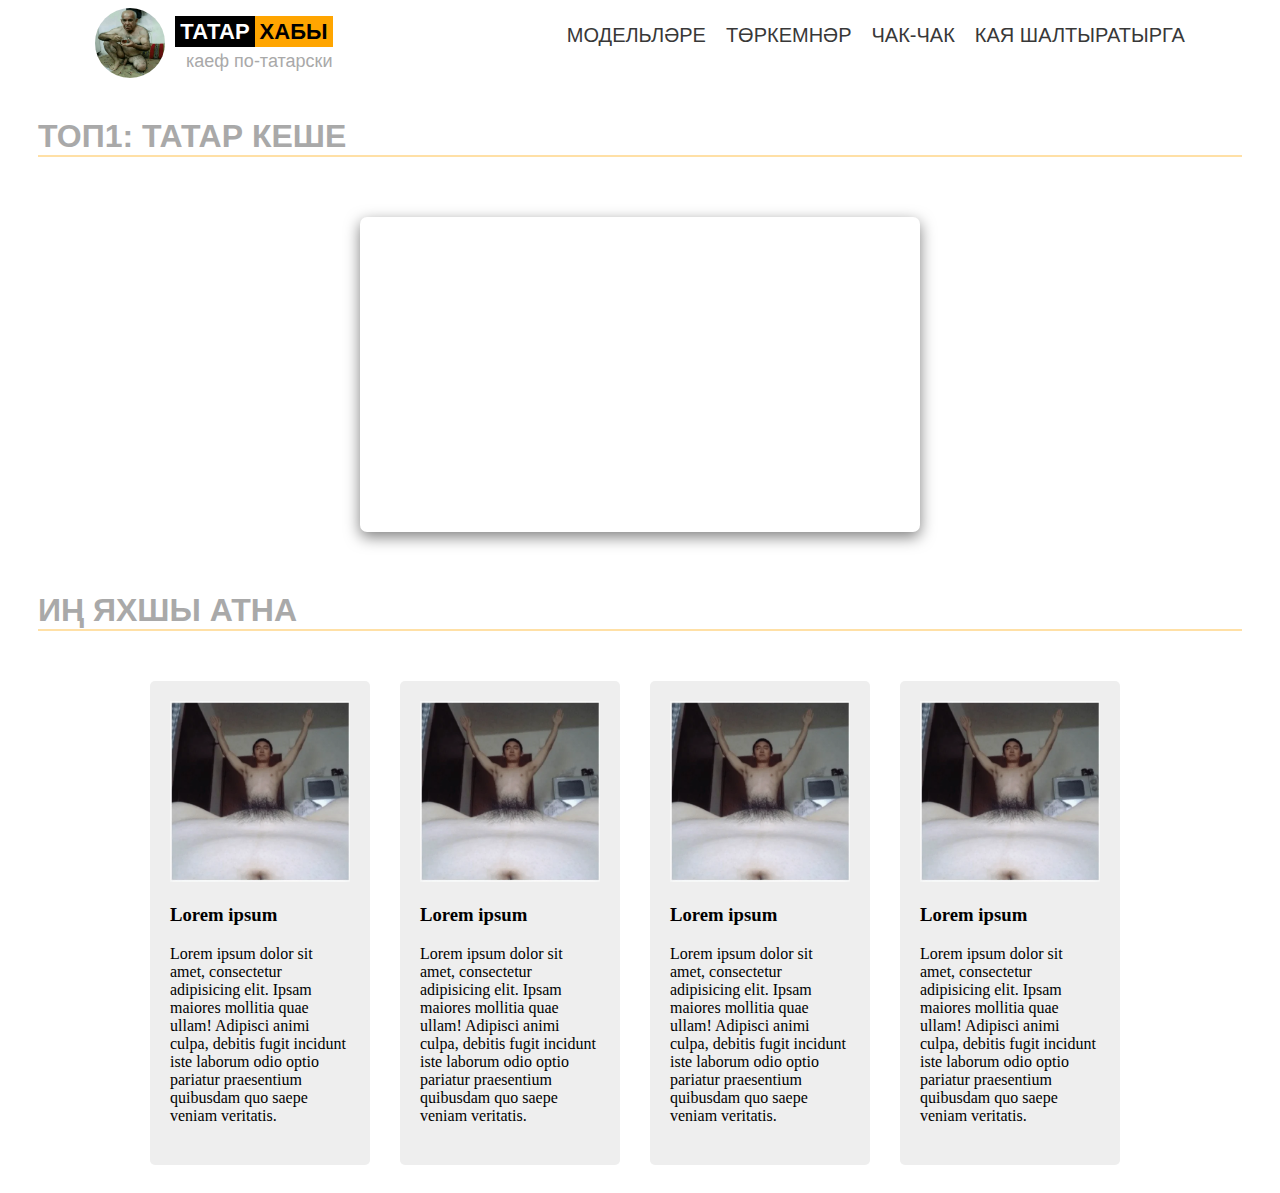
<file: index.html>
<!DOCTYPE html>
<html lang="ru">
<head>
    <meta charset="UTF-8">
    <title>Главная страница - Татарский PornHub</title>
    <link rel="stylesheet" href="css/style.css">
</head>
<body>
    <header>
        <div class="logo-container">
            <a href="index.html" title="На главную страницу"><img class="logo" src="img/logo.webp" alt="Главная страница"></a>
            <div class="span-container">
                <a class="logo-text" href="index.html" title="На главную страницу"><span class="logo-text"><strong class="black">ТАТАР</strong><strong class="orange">ХАБЫ</strong></span></a>
                <a class="logo-text-sub" href="index.html" title="На главную страницу"><span class="logo-text-sub">каеф по-татарски</span></a>
            </div>
        </div>
        <div class="header-links-list">
            <ul class="menu">
                <li class="menu-link">модельләре</li>
                <li class="menu-link">төркемнәр</li>
                <li class="menu-link">чак-чак</li>
                <li class="menu-link">кая шалтыратырга</li>
            </ul>
        </div>
    </header>
    <div class="main">
        <h1 class="cards-head-text">топ1: татар кеше</h1>
        <div class="video-block">
            <iframe class ="video-zulfat" width="560" height="315" src="https://www.youtube.com/embed/mlrFZ0QvTmU?start=7" title="YouTube video player" frameborder="0" allow="accelerometer; autoplay; clipboard-write; encrypted-media; gyroscope; picture-in-picture" allowfullscreen></iframe>
        </div>
        <h1 class="cards-head-text">иң яхшы атна</h1>
        <div class="cards">
            <div class="card">
                <img class="card-img" src="img/alliluja.webp" alt="preview" width="180px">
                <h3 class="head-text">Lorem ipsum</h3>
                <span class="card-text">Lorem ipsum dolor sit amet, consectetur adipisicing elit. Ipsam maiores mollitia quae ullam! Adipisci animi culpa, debitis fugit incidunt iste laborum odio optio pariatur praesentium quibusdam quo saepe veniam veritatis.</span>
            </div>

            <div class="card">
                <img class="card-img" src="img/alliluja.webp" alt="image" width="180px">
                <h3 class="head-text">Lorem ipsum</h3>
                <span class="card-text">Lorem ipsum dolor sit amet, consectetur adipisicing elit. Ipsam maiores mollitia quae ullam! Adipisci animi culpa, debitis fugit incidunt iste laborum odio optio pariatur praesentium quibusdam quo saepe veniam veritatis.</span>
            </div>

            <div class="card">
                <img class="card-img" src="img/alliluja.webp" alt="image" width="180px">
                <h3 class="head-text">Lorem ipsum</h3>
                <span class="card-text">Lorem ipsum dolor sit amet, consectetur adipisicing elit. Ipsam maiores mollitia quae ullam! Adipisci animi culpa, debitis fugit incidunt iste laborum odio optio pariatur praesentium quibusdam quo saepe veniam veritatis.</span>
            </div>

            <div class="card">
                <img class="card-img" src="img/alliluja.webp" alt="image" width="180px">
                <h3 class="head-text">Lorem ipsum</h3>
                <span class="card-text">Lorem ipsum dolor sit amet, consectetur adipisicing elit. Ipsam maiores mollitia quae ullam! Adipisci animi culpa, debitis fugit incidunt iste laborum odio optio pariatur praesentium quibusdam quo saepe veniam veritatis.</span>
            </div>
        </div>
    </div>
    <script src="script/main.js"></script>
</body>
</html>
</file>
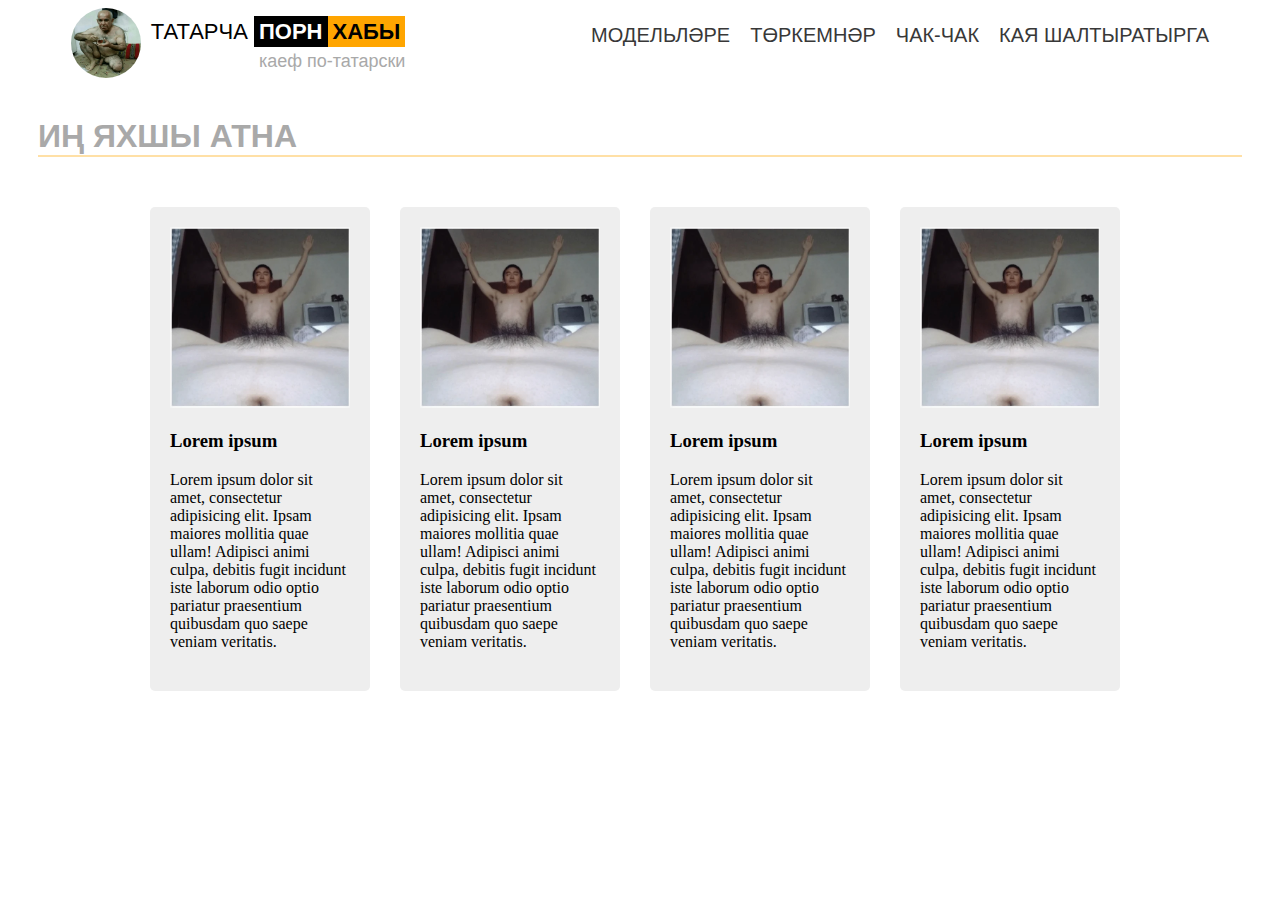
<file: pages/index.html>
<!DOCTYPE html>
<html lang="ru">
<head>
    <meta charset="UTF-8">
    <title>Главная страница - Татарский PornHub</title>
    <link rel="stylesheet" href="../css/style.css">
</head>
<body>
    <header>
        <div class="logo-container">
            <a href="home.html" title="На главную страницу"><img class="logo" src="../img/logo.webp" alt="Главная страница"></a>
            <div class="span-container">
                <a class="logo-text" href="index.html" title="На главную страницу"><span class="logo-text">ТАТАРЧА <strong class="black">ПОРН</strong><strong class="orange">ХАБЫ</strong></span></a>
                <a class="logo-text-sub" href="index.html" title="На главную страницу"><span class="logo-text-sub">каеф по-татарски</span></a>
            </div>
        </div>
        <div class="header-links-list">
            <ul class="menu">
                <li class="menu-link">модельләре</li>
                <li class="menu-link">төркемнәр</li>
                <li class="menu-link">чак-чак</li>
                <li class="menu-link">кая шалтыратырга</li>
            </ul>
        </div>
    </header>
    <div class="main">
        <h1 class="cards-head-text">иң яхшы атна</h1>
        <div class="cards">
            <div class="card">
                <img class="card-img" src="../img/alliluja.webp" alt="preview" width="180px">
                <h3 class="head-text">Lorem ipsum</h3>
                <span class="card-text">Lorem ipsum dolor sit amet, consectetur adipisicing elit. Ipsam maiores mollitia quae ullam! Adipisci animi culpa, debitis fugit incidunt iste laborum odio optio pariatur praesentium quibusdam quo saepe veniam veritatis.</span>
            </div>

            <div class="card">
                <img class="card-img" src="../img/alliluja.webp" alt="image" width="180px">
                <h3 class="head-text">Lorem ipsum</h3>
                <span class="card-text">Lorem ipsum dolor sit amet, consectetur adipisicing elit. Ipsam maiores mollitia quae ullam! Adipisci animi culpa, debitis fugit incidunt iste laborum odio optio pariatur praesentium quibusdam quo saepe veniam veritatis.</span>
            </div>

            <div class="card">
                <img class="card-img" src="../img/alliluja.webp" alt="image" width="180px">
                <h3 class="head-text">Lorem ipsum</h3>
                <span class="card-text">Lorem ipsum dolor sit amet, consectetur adipisicing elit. Ipsam maiores mollitia quae ullam! Adipisci animi culpa, debitis fugit incidunt iste laborum odio optio pariatur praesentium quibusdam quo saepe veniam veritatis.</span>
            </div>

            <div class="card">
                <img class="card-img" src="../img/alliluja.webp" alt="image" width="180px">
                <h3 class="head-text">Lorem ipsum</h3>
                <span class="card-text">Lorem ipsum dolor sit amet, consectetur adipisicing elit. Ipsam maiores mollitia quae ullam! Adipisci animi culpa, debitis fugit incidunt iste laborum odio optio pariatur praesentium quibusdam quo saepe veniam veritatis.</span>
            </div>
        </div>
    </div>
</body>
</html>
</file>
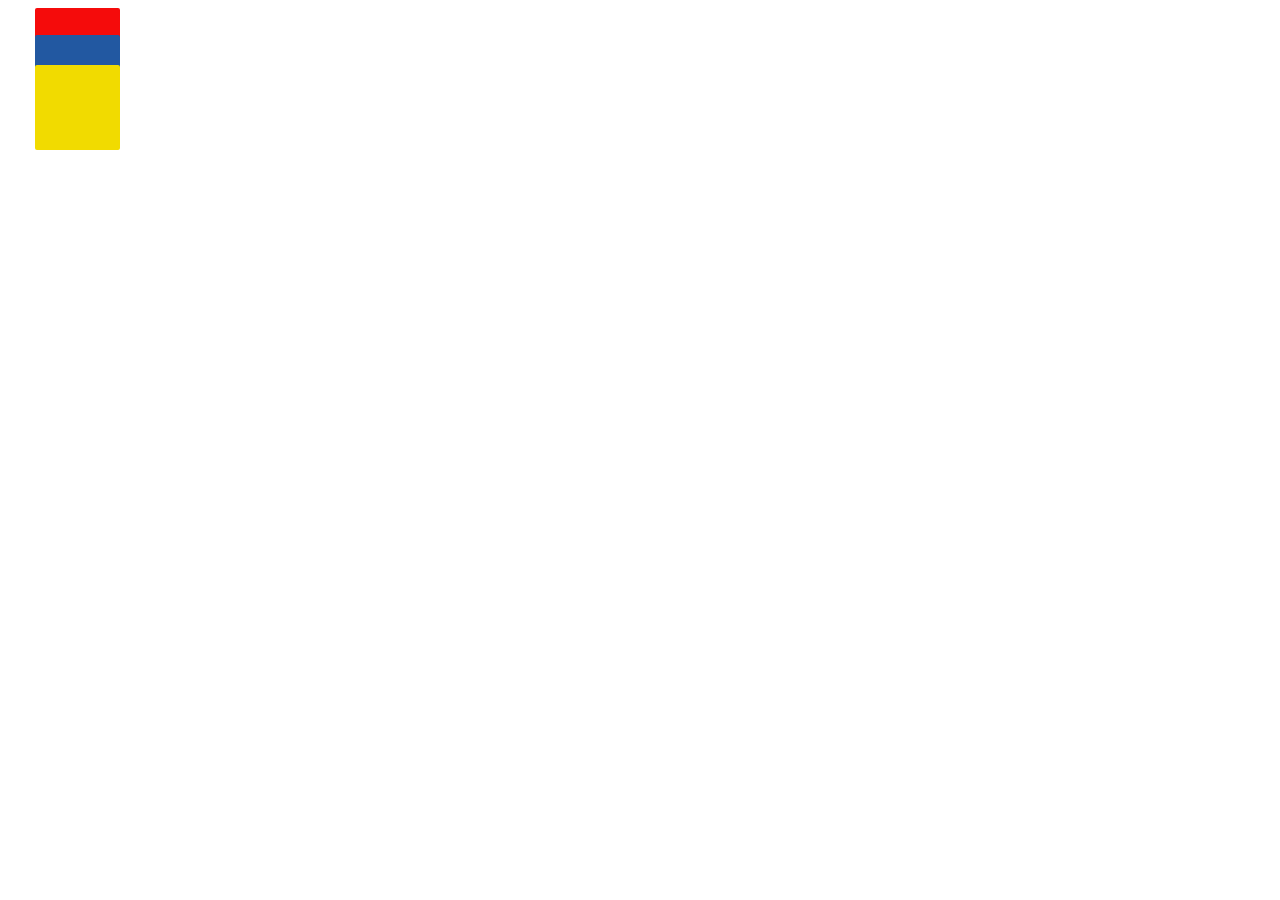
<file: pages/Home.html>
<!DOCTYPE html>
<html lang="ru">
<head>
    <meta charset="UTF-8">
    <title>Practic</title>
    <link rel="stylesheet" href="../css/practic.css">
</head>
<body>
    <div class="red"></div>
    <div class="blue"></div>
    <div class="yellow"></div>
</body>
</html>
</file>
<file: css/style.css>
/*Main styles*/
header{
    font-family: sans-serif;

    display: flex;
    justify-content: space-around;
    align-items: flex-start;

    height: 80px;
}

.menu{
    visibility: visible;
    display: flex;
    justify-content: space-between;
}
.menu-link{
    font-size: 20px;
    text-transform: uppercase;
    list-style: none;
    margin-left: 20px;
    color: #383838;

    transition: padding-left 0.3s, color 0.25s, border-left ease-in 0.2s;
}
.menu-link:hover{
    color: #2258a1;
    cursor: pointer;
    border-left: 4px solid orange;
    padding-left: 4px;
}

a{
    text-decoration: none;
    color: #000;
}

.logo{
    width: 70px;
    border-radius: 50%;
}
.logo-container{
    display: flex;
    align-items: center;
}
.span-container{
    display: flex;
    flex-direction: column;
    padding-left: 10px;
    font-size: 22px;
}

.logo-text-sub{
    margin-top: 3px;
    text-align: center;
    color: darkgrey;
    float: right;
    font-size: 18px;
}
strong{
    background: black;

    padding: 3px 5px;
}
strong.orange{
    background: orange;
    color: black;
}
strong.black{
    color: #ffffff;
}
.main{
    display: flex;
    flex-direction: column;
    justify-content: center;

}

.video-block{
    display: flex;
    justify-content: center;
    align-items: center;

    margin: 30px;
}
.video-zulfat{
    border-radius: 7px;
    box-shadow: 0px 5px 15px rgba(0,0,0, 0.5);
}

.cards{
    display: grid;
    grid-template-columns: repeat(auto-fit, 250px);
    grid-template-rows: auto;
    justify-content: center;
}
.cards-head-text{
    font-family: sans-serif;
    text-transform: uppercase;
    color: darkgrey;
    border-bottom: 2px solid rgba(255, 165, 0, 0.35);

    margin: 30px;
}
.card{
    width: 180px;
    border-radius: 5px;
    padding: 20px 20px 40px;
    background: #eeeeee;

    margin: 20px 10px;
}


/*The adaptive design is starting here*/

/*Adapt for 375px*/
@media screen and (max-width: 375px){
    .menu{
        visibility: hidden;
        margin: 0px;
        height: 0px;
    }

    header{
        height: 50px;
        display: inline;
        font-family: sans-serif;
    }

    .logo{
        width: 40px;
        border-radius: 50%;
    }
    .logo-container{
        display: flex;
        justify-content: center;
        align-items: center;

        padding-top: 10px;
    }
    .span-container{
        display: flex;
        flex-direction: column;
        padding-left: 10px;
        font-size: 16px;
    }
    .logo-text-sub{
        margin-top: 3px;
        text-align: center;
        color: darkgrey;
        float: right;
        font-size: 12px;
    }
    .main{
        display: flex;
        flex-direction: column;
    }

    .video-block{
        margin-top: 20px;
    }

    .cards-head-text{
        margin: 30px 10px 20px;
        font-size: 16px;
        color: darkgrey;
        text-align: center;
        width: fit-content;
        border-bottom: 2px solid rgba(255, 165, 0, 0.35);
    }
    .card{
        width: 180px;
        border-radius: 5px;
        padding: 20px 20px 40px;
        background: #eeeeee;

        margin: 20px 10px;
    }

}
</file>
<file: css/practic.css>
body{
    display: flex;
    justify-content: space-around;
}

div{
    border-radius: 2px;
    height: 85px;
    width: 85px;

    position: relative;
}

.red{
    background: #f50b0b;
    position: absolute;
    z-index: 1;
    left: 35px;

    transition: height ease-in-out 0.5s, width ease-in-out 0.5s, left ease-in-out 0.5s, z-index ease-in-out 0.5s;;

}
.blue{
    background: #2258a1;
    position: absolute;
    left: 35px;
    top: 35px;
    z-index: 2;
    transition: height ease-in-out 0.5s, width ease-in-out 0.5s, left ease-in-out 0.5s, z-index ease-in-out 0.5s;
}

.yellow{
    background: #f1db00;
    position: absolute;
    top: 65px;
    left: 35px;
    z-index: 3;

    transition: height ease-in-out 0.5s, width ease-in-out 0.5s, left ease-in-out 0.5s, z-index ease-in-out 0.5s;
}

.red:hover, .yellow:hover, .blue:hover{
    z-index: 4;
    width: 90px;
    height: 90px;

    position: absolute;
    left: 55px;
}
</file>
